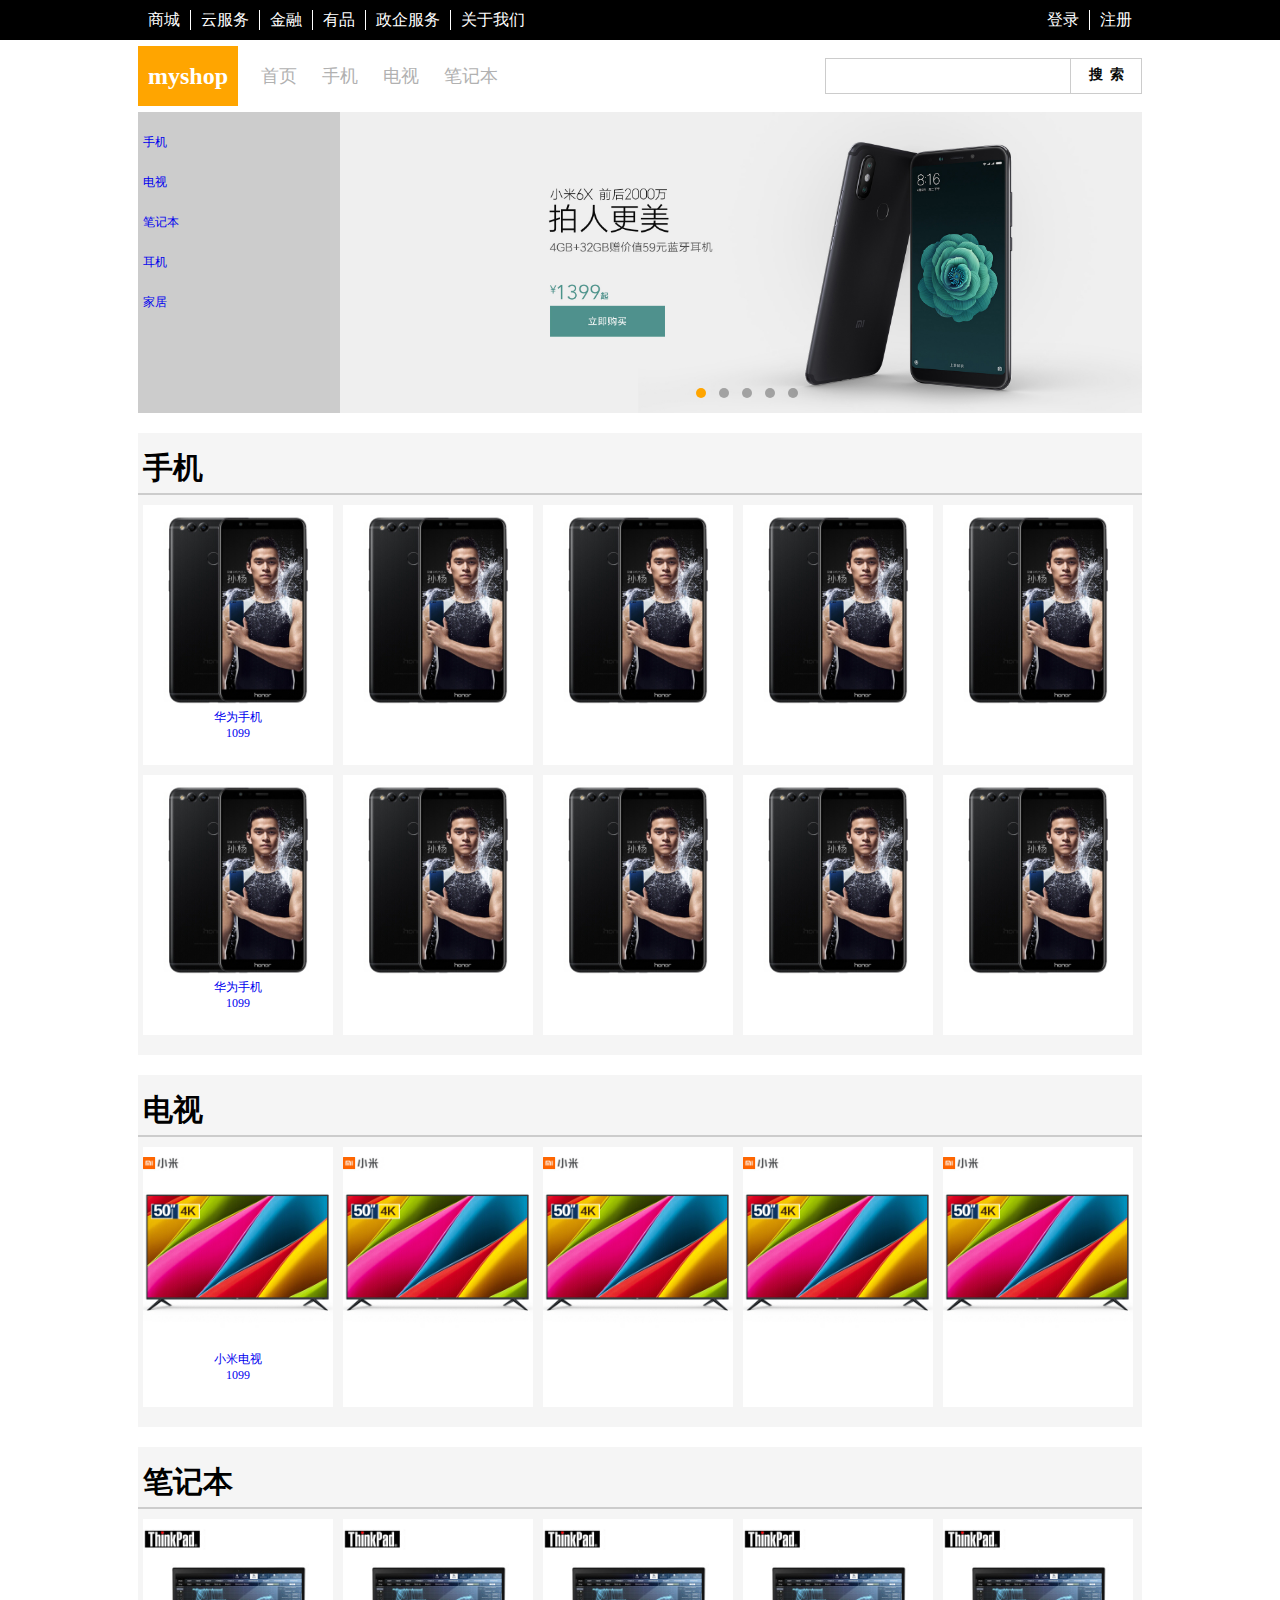
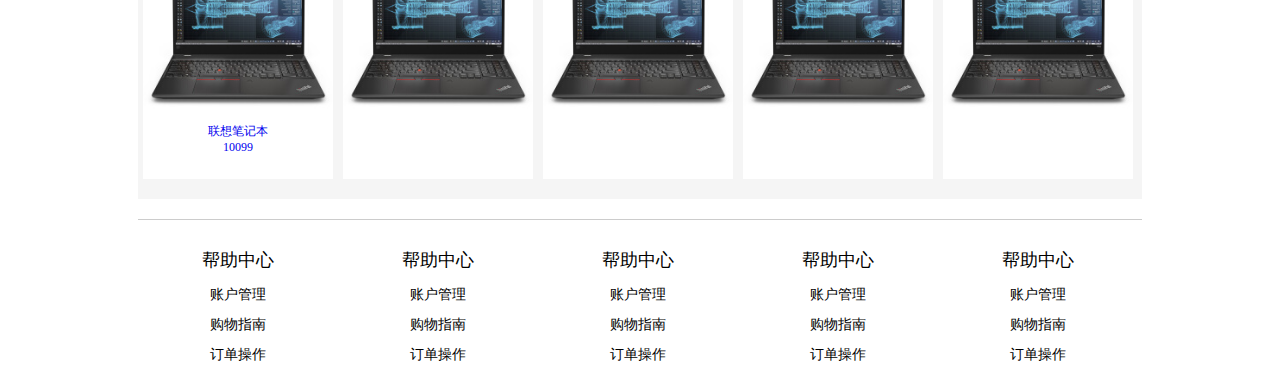
<file: myweb/index.html>
<!DOCTYPE html>
<html>
	<head>
		<meta charset="UTF-8">
		<title></title>
		<link rel="stylesheet" type="text/css" href="css/reset.css"/>
		<link rel="stylesheet" type="text/css" href="css/index.css"/>
		<!--<script src="js/jquery.js" type="text/javascript" charset="utf-8"></script>
		<script src="js/index.js" type="text/javascript" charset="utf-8"></script>-->
	</head>
	<body>
	
		<!----------------头部-------------->
		<div class="header"></div>
		
		<!----------------导航 start-------------->
		<div class="nav main clearfix">
			<div class="nav_left fl">
			<ul class="nav_left_ul">
				<li class="nav_left_ul_li">
					<a href="phone.html" class="nav_left_ul_li_a">手机</a>
					<div class="nav_left_show_msg">
						<ul>
							<li><a href="phone.html"><img src="images/m8-80.png"/><span >小米8</span></a></li>
							<li><a href="phone.html"><img src="images/m8-80.png"/><span >小米8</span></a></li>
							<li><a href="phone.html"><img src="images/m8-80.png"/><span >小米8</span></a></li>
							<li><a href="phone.html"><img src="images/m8-80.png"/><span >小米8</span></a></li>
							<li><a href="phone.html"><img src="images/m8-80.png"/><span >小米8</span></a></li>
						</ul>
						<ul>
							<li><a href="phone.html"><img src="images/m8-80.png"/><span >小米8</span></a></li>
							<li><a href="phone.html"><img src="images/m8-80.png"/><span >小米8</span></a></li>
							<li><a href="phone.html"><img src="images/m8-80.png"/><span >小米8</span></a></li>
							<li><a href="phone.html"><img src="images/m8-80.png"/><span >小米8</span></a></li>
							<li><a href="phone.html"><img src="images/m8-80.png"/><span >小米8</span></a></li>
						</ul>
						<ul>
							<li><a href="phone.html"><img src="images/m8-80.png"/><span >小米8</span></a></li>
							<li><a href="phone.html"><img src="images/m8-80.png"/><span >小米8</span></a></li>
							<li><a href="phone.html"><img src="images/m8-80.png"/><span >小米8</span></a></li>
							<li><a href="phone.html"><img src="images/m8-80.png"/><span >小米8</span></a></li>
							<li><a href="phone.html"><img src="images/m8-80.png"/><span >小米8</span></a></li>
						</ul>
						<ul>
							<li><a href="phone.html"><img src="images/m8-80.png"/><span >小米8</span></a></li>
							<li><a href="phone.html"><img src="images/m8-80.png"/><span >小米8</span></a></li>
							<li><a href="phone.html"><img src="images/m8-80.png"/><span >小米8</span></a></li>
							<li><a href="phone.html"><img src="images/m8-80.png"/><span >小米8</span></a></li>
							<li><a href="phone.html"><img src="images/m8-80.png"/><span >小米8</span></a></li>
						</ul>
					</div>
				</li>
				<li class="nav_left_ul_li">
					<a href="phone.html" class="nav_left_ul_li_a">电视</a>
					<div class="nav_left_show_msg">
						
						<ul>
							<li><a href="phone.html"><img src="images/tv4-75.png"/><span >小米8</span></a></li>
							<li><a href="phone.html"><img src="images/tv4-75.png"/><span >小米8</span></a></li>
							<li><a href="phone.html"><img src="images/tv4-75.png"/><span >小米8</span></a></li>
							<li><a href="phone.html"><img src="images/tv4-75.png"/><span >小米8</span></a></li>
							<li><a href="phone.html"><img src="images/tv4-75.png"/><span >小米8</span></a></li>
						</ul>
						<ul>
							<li><a href="phone.html"><img src="images/tv4-75.png"/><span >小米8</span></a></li>
							<li><a href="phone.html"><img src="images/tv4-75.png"/><span >小米8</span></a></li>
							<li><a href="phone.html"><img src="images/tv4-75.png"/><span >小米8</span></a></li>
							<li><a href="phone.html"><img src="images/tv4-75.png"/><span >小米8</span></a></li>
							<li><a href="phone.html"><img src="images/tv4-75.png"/><span >小米8</span></a></li>
						</ul>
						<ul>
							<li><a href="phone.html"><img src="images/tv4-75.png"/><span >小米8</span></a></li>
							<li><a href="phone.html"><img src="images/tv4-75.png"/><span >小米8</span></a></li>
							<li><a href="phone.html"><img src="images/tv4-75.png"/><span >小米8</span></a></li>
							<li><a href="phone.html"><img src="images/tv4-75.png"/><span >小米8</span></a></li>
							<li><a href="phone.html"><img src="images/tv4-75.png"/><span >小米8</span></a></li>
						</ul>
						<ul>
							<li><a href="phone.html"><img src="images/tv4-75.png"/><span >小米8</span></a></li>
							<li><a href="phone.html"><img src="images/tv4-75.png"/><span >小米8</span></a></li>
							<li><a href="phone.html"><img src="images/tv4-75.png"/><span >小米8</span></a></li>
							<li><a href="phone.html"><img src="images/tv4-75.png"/><span >小米8</span></a></li>
							<li><a href="phone.html"><img src="images/tv4-75.png"/><span >小米8</span></a></li>
						</ul>
					
					</div>
				</li>
				<li class="nav_left_ul_li">
					<a href="phone.html" class="nav_left_ul_li_a">笔记本</a>
					<div class="nav_left_show_msg">
						<ul>
							<li><a href="phone.html"><img src="images/tv4-75.png"/><span >小米8</span></a></li>
							<li><a href="phone.html"><img src="images/tv4-75.png"/><span >小米8</span></a></li>
							<li><a href="phone.html"><img src="images/tv4-75.png"/><span >小米8</span></a></li>
							<li><a href="phone.html"><img src="images/tv4-75.png"/><span >小米8</span></a></li>
							<li><a href="phone.html"><img src="images/tv4-75.png"/><span >小米8</span></a></li>
						</ul>
						<ul>
							<li><a href="phone.html"><img src="images/tv4-75.png"/><span >小米8</span></a></li>
							<li><a href="phone.html"><img src="images/tv4-75.png"/><span >小米8</span></a></li>
							<li><a href="phone.html"><img src="images/tv4-75.png"/><span >小米8</span></a></li>
							<li><a href="phone.html"><img src="images/tv4-75.png"/><span >小米8</span></a></li>
							<li><a href="phone.html"><img src="images/tv4-75.png"/><span >小米8</span></a></li>
						</ul>
						<ul>
							<li><a href="phone.html"><img src="images/tv4-75.png"/><span >小米8</span></a></li>
							<li><a href="phone.html"><img src="images/tv4-75.png"/><span >小米8</span></a></li>
							<li><a href="phone.html"><img src="images/tv4-75.png"/><span >小米8</span></a></li>
							<li><a href="phone.html"><img src="images/tv4-75.png"/><span >小米8</span></a></li>
							<li><a href="phone.html"><img src="images/tv4-75.png"/><span >小米8</span></a></li>
						</ul>
						<ul>
							<li><a href="phone.html"><img src="images/m8-80.png"/><span >小米8</span></a></li>
							<li><a href="phone.html"><img src="images/m8-80.png"/><span >小米8</span></a></li>
							<li><a href="phone.html"><img src="images/m8-80.png"/><span >小米8</span></a></li>
							<li><a href="phone.html"><img src="images/m8-80.png"/><span >小米8</span></a></li>
							<li><a href="phone.html"><img src="images/m8-80.png"/><span >小米8</span></a></li>
						</ul>
					</div>
				</li>
				<li class="nav_left_ul_li">
					<a href="phone.html" class="nav_left_ul_li_a">耳机</a>
					<div class="nav_left_show_msg">
						<ul>
							<li><a href="phone.html"><img src="images/quantie.jpg"/><span >小米8</span></a></li>
							<li><a href="phone.html"><img src="images/quantie.jpg"/><span >小米8</span></a></li>
							<li><a href="phone.html"><img src="images/quantie.jpg"/><span >小米8</span></a></li>
							<li><a href="phone.html"><img src="images/quantie.jpg"/><span >小米8</span></a></li>
							<li><a href="phone.html"><img src="images/quantie.jpg"/><span >小米8</span></a></li>
						</ul>
						<ul>
							<li><a href="phone.html"><img src="images/quantie.jpg"/><span >小米8</span></a></li>
							<li><a href="phone.html"><img src="images/quantie.jpg"/><span >小米8</span></a></li>
							<li><a href="phone.html"><img src="images/quantie.jpg"/><span >小米8</span></a></li>
							<li><a href="phone.html"><img src="images/quantie.jpg"/><span >小米8</span></a></li>
							<li><a href="phone.html"><img src="images/quantie.jpg"/><span >小米8</span></a></li>
						</ul>
						<ul>
							<li><a href="phone.html"><img src="images/quantie.jpg"/><span >小米8</span></a></li>
							<li><a href="phone.html"><img src="images/quantie.jpg"/><span >小米8</span></a></li>
							<li><a href="phone.html"><img src="images/quantie.jpg"/><span >小米8</span></a></li>
							<li><a href="phone.html"><img src="images/quantie.jpg"/><span >小米8</span></a></li>
							<li><a href="phone.html"><img src="images/quantie.jpg"/><span >小米8</span></a></li>
						</ul>
						<ul>
							<li><a href="phone.html"><img src="images/quantie.jpg"/><span >小米8</span></a></li>
							<li><a href="phone.html"><img src="images/quantie.jpg"/><span >小米8</span></a></li>
							<li><a href="phone.html"><img src="images/quantie.jpg"/><span >小米8</span></a></li>
							<li><a href="phone.html"><img src="images/quantie.jpg"/><span >小米8</span></a></li>
							<li><a href="phone.html"><img src="images/quantie.jpg"/><span >小米8</span></a></li>
						</ul>
					</div>
				</li>
				<li class="nav_left_ul_li">
					<a href="phone.html" class="nav_left_ul_li_a">家居</a>
					<div class="nav_left_show_msg">
						<ul>
							<li><a href="phone.html"><img src="images/quantie.jpg"/><span >小米8</span></a></li>
							<li><a href="phone.html"><img src="images/quantie.jpg"/><span >小米8</span></a></li>
							<li><a href="phone.html"><img src="images/quantie.jpg"/><span >小米8</span></a></li>
							<li><a href="phone.html"><img src="images/quantie.jpg"/><span >小米8</span></a></li>
							<li><a href="phone.html"><img src="images/m8-80.png"/><span >小米8</span></a></li>
						</ul>
						<ul>
							<li><a href="phone.html"><img src="images/m8-80.png"/><span >小米8</span></a></li>
							<li><a href="phone.html"><img src="images/m8-80.png"/><span >小米8</span></a></li>
							<li><a href="phone.html"><img src="images/m8-80.png"/><span >小米8</span></a></li>
							<li><a href="phone.html"><img src="images/m8-80.png"/><span >小米8</span></a></li>
							<li><a href="phone.html"><img src="images/m8-80.png"/><span >小米8</span></a></li>
						</ul>
						<ul>
							<li><a href="phone.html"><img src="images/m8-80.png"/><span >小米8</span></a></li>
							<li><a href="phone.html"><img src="images/m8-80.png"/><span >小米8</span></a></li>
							<li><a href="phone.html"><img src="images/m8-80.png"/><span >小米8</span></a></li>
							<li><a href="phone.html"><img src="images/m8-80.png"/><span >小米8</span></a></li>
							<li><a href="phone.html"><img src="images/m8-80.png"/><span >小米8</span></a></li>
						</ul>
						<ul>
							<li><a href="phone.html"><img src="images/m8-80.png"/><span >小米8</span></a></li>
							<li><a href="phone.html"><img src="images/m8-80.png"/><span >小米8</span></a></li>
							<li><a href="phone.html"><img src="images/m8-80.png"/><span >小米8</span></a></li>
							<li><a href="phone.html"><img src="images/m8-80.png"/><span >小米8</span></a></li>
							<li><a href="phone.html"><img src="images/m8-80.png"/><span >小米8</span></a></li>
						</ul>
					</div>
				</li>
			</ul>
		</div>
		<div class="nav_right fr clearfix">
			<ul class="nav_right_ul">
				<li>
					<a href=""><img src="images/lunbo1.jpg"/></a>
				</li>
				<li>
					<a href=""><img src="images/lunbotu2.jpg"/></a>
				</li>
				<li>
					<a href=""><img src="images/lunbotu3.jpg"/></a>
				</li>
				<li>
					<a href=""><img src="images/lunbotu4.jpg"/></a>
				</li>
				<li>
					<a href=""><img src="images/lunbotu5.jpg"/></a>
				</li>
			</ul>
			<!--左边焦点-->
			<span class="nav_right_leftBtn"></span>
			<!--右边焦点-->
			<span class="nav_right_righBtn"></span>
			
			<!--底部小圆点-->
			<div class="nav_right_circle">
				<i class="current"></i>
				<i></i>
				<i></i>
				<i></i>
				<i></i>
			</div>
		</div>
	</div>
	
	<!--手机模块-->
	<div class="goods main clearfix">
		<h3>手机</h3>
		<ul>
			<li>
				<a href="phone.html">
					<img src="images/sj.jpg"/>
					<p>华为手机</p>
					<span>1099</span>
				</a>
				
			</li>
			<li><a href="phone.html"><img src="images/sj.jpg"/></a></li>
			<li><a href="phone.html"><img src="images/sj.jpg"/></a></li>
			<li><a href="phone.html"><img src="images/sj.jpg"/></a></li>
			<li><a href="phone.html"><img src="images/sj.jpg"/></a></li>
			<li>
				<a href="phone.html">
					<img src="images/sj.jpg"/>
					<p>华为手机</p>
					<span>1099</span>
				</a>
				
			</li>
			<li><a href="phone.html"><img src="images/sj.jpg"/></a></li>
			<li><a href="phone.html"><img src="images/sj.jpg"/></a></li>
			<li><a href="phone.html"><img src="images/sj.jpg"/></a></li>
			<li><a href="phone.html"><img src="images/sj.jpg"/></a></li>
		</ul>
	</div>
	
	
	<div class="goods main clearfix">
		<h3>电视</h3>
		<ul>
			<li>
				<a href="tv.html">
					<img src="images/ds1.jpg"/>
					<p>小米电视</p>
					<span>1099</span>
				</a>
				
			</li>
			<li><a href="tv.html.html"><img src="images/ds1.jpg"/></a></li>
			<li><a href="tv.html.html"><img src="images/ds1.jpg"/></a></li>
			<li><a href="tv.html.html"><img src="images/ds1.jpg"/></a></li>
			<li><a href="tv.html.html"><img src="images/ds1.jpg"/></a></li>
		</ul>
	</div>
	
	<div class="goods main clearfix">
		<h3>笔记本</h3>
		<ul>
			<li>
				<a href="notebook.html">
					<img src="images/bjb2.jpg"/>
					<p>联想笔记本</p>
					<span>10099</span>
				</a>
				
			</li>
			<li><a href="notebook.html"><img src="images/bjb2.jpg"/></a></li>
			<li><a href="notebook.html"><img src="images/bjb2.jpg"/></a></li>
			<li><a href="notebook.html"><img src="images/bjb2.jpg"/></a></li>
			<li><a href="notebook.html"><img src="images/bjb2.jpg"/></a></li>
		</ul>
	</div>

		<!----------底部  start------------->
		<div class="footer"></div>
		<!----------底部  end------------->
		<script src="js/require.js" data-main="js/main" type="text/javascript" charset="utf-8"></script>
		<script type="text/javascript">
			require(['index'],function(index){
				index.init();
			})
		</script>
	</body>
</html>
</file>
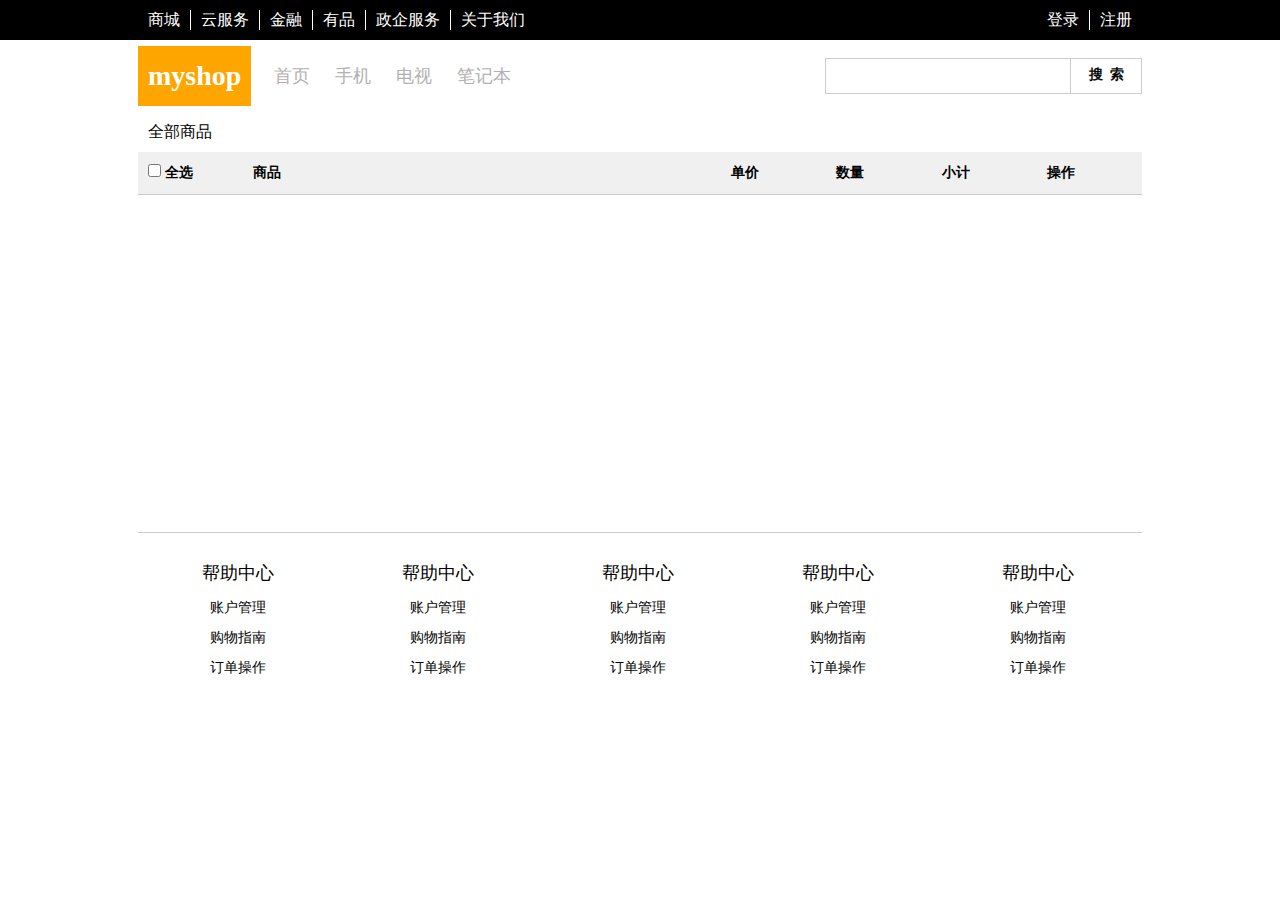
<file: myweb/cart.html>
<!DOCTYPE html>
<html>
	<head>
		<meta charset="UTF-8">
		<title></title>
		<link rel="stylesheet" type="text/css" href="css/reset.css"/>
		<link rel="stylesheet" type="text/css" href="css/cart.css"/>
		<!--<script src="js/jquery.js" type="text/javascript" charset="utf-8"></script>
		<script src="js/cart.js" type="text/javascript" charset="utf-8"></script>-->
	</head>
	<body>
		<!-----------头部  start------------->
		<div class="header"></div>
		<!-----------头部  end------------->
		
		
		<div class="main min_heiht">
			<table  class="cartTable">
				<caption>全部商品</caption>
				<thead>
					<tr>
						<th><input type="checkbox" /> 全选</th>
						<th>商品</th>
						<th>单价</th>
						<th>数量</th>
						<th>小计</th>
						<th>操作</th>
					</tr>
				</thead>
				<tbody id="tbody">
					
				</tbody>
			</table>
		</div>
		
		
		<!-----------底部  start------------->
		<div class="footer"></div>
		<!-----------底部  end------------->
		<script src="js/require.js" data-main = "js/main" type="text/javascript" charset="utf-8"></script>
		<script type="text/javascript">
			require(["cart"],function(cart){
				cart.init();
			})
		</script>
	</body>
</html>
</file>
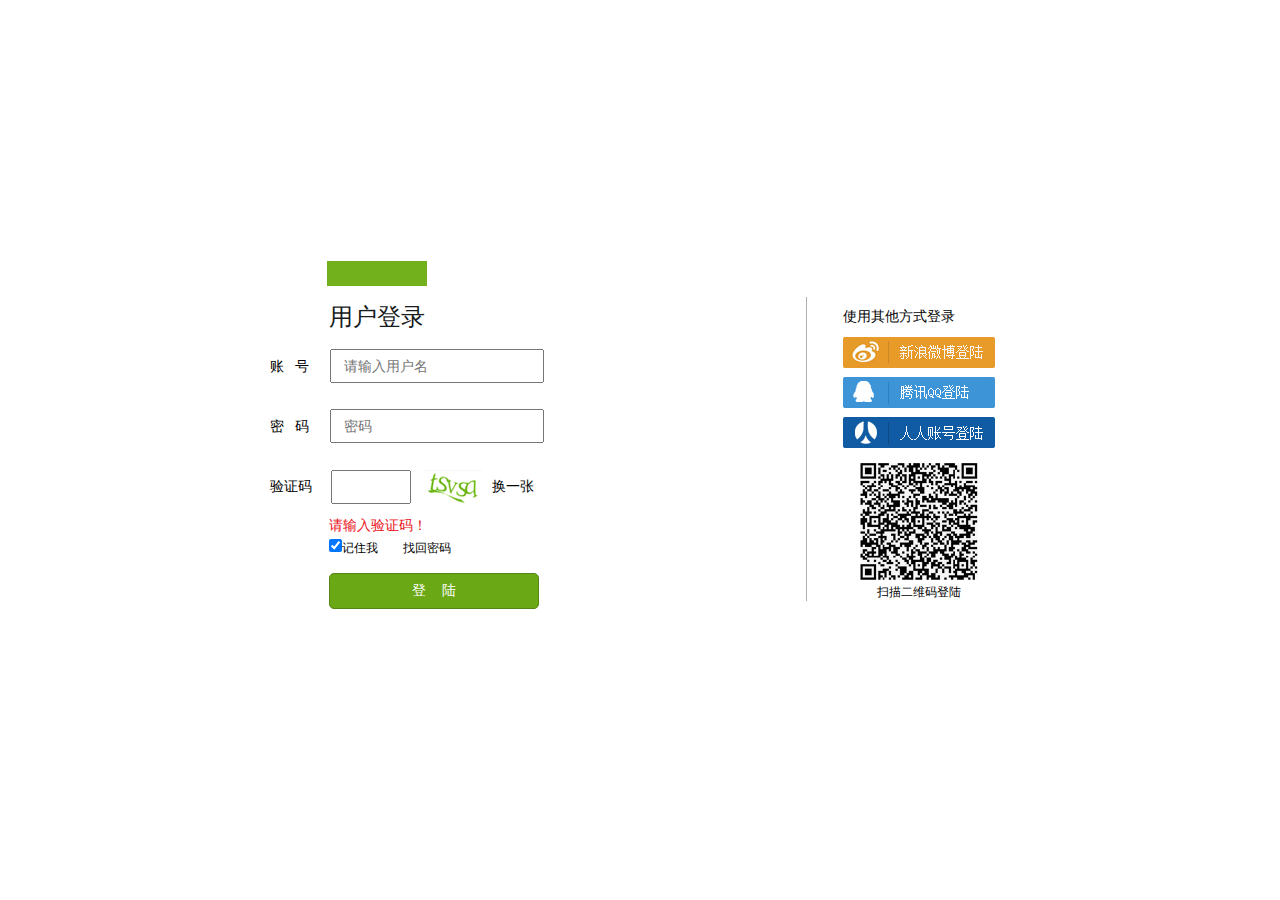
<file: myweb/login.html>
<!DOCTYPE html>
<html>
	<head>
		<meta charset="UTF-8">
		<title>欢迎登录</title>
		<link rel="stylesheet" type="text/css" href="css/reset.css"/>
		<link rel="stylesheet" type="text/css" href="css/login.css"/>
		<!--<script src="js/jquery.js" type="text/javascript" charset="utf-8"></script>
		<script src="js/login.js" type="text/javascript" charset="utf-8"></script>-->
	</head>
	<body>
	<div class="login">
		<div class="green"></div>
		<form action="" method="post" class="fl">
			<h2>用户登录</h2>
			<p><label>账   号 <input type="text"  placeholder="请输入用户名" class="int" id="username"/></label></p>
			<p><label>密   码 <input type="password" placeholder="密码" class="int" id="password"/></label></p>
			<p><label>验证码 <input type="text"  class="identifying"/></label><img src="images/yz_03.jpg"/>换一张</p>
			<p class="form-p4">请输入验证码！</p>
			<p class="form-p5"> 
				<label><input type="checkbox" value="" checked="checked"/>记住我</label><a href="#">找回密码</a>
			</p>
			<input type="submit" value="登    陆" class="form-sub"/>
		</form>
		<ul class="fl">
			<li class="height40">使用其他方式登录</li>
			<li class="height40"><a href="#"><img src="images/login_03.jpg"b/></a></li>
			<li class="height40"><a href="#"><img src="images/login_06.jpg"b/></a></li>
			<li class="height40"><a href="#"><img src="images/login_08.jpg"b/></a></li>
			<li class="ul-lastli"><a href="#"><img src="images/login_11.jpg"b/></a><p>扫描二维码登陆</p></li>
		</ul>
	</div>
	<script type="text/javascript" src="js/require.js" data-main="js/main"></script>
	<script type="text/javascript">
		require(['login'], function(login){
			login.init();
		})
	</script>
	</body>
</html>
</file>
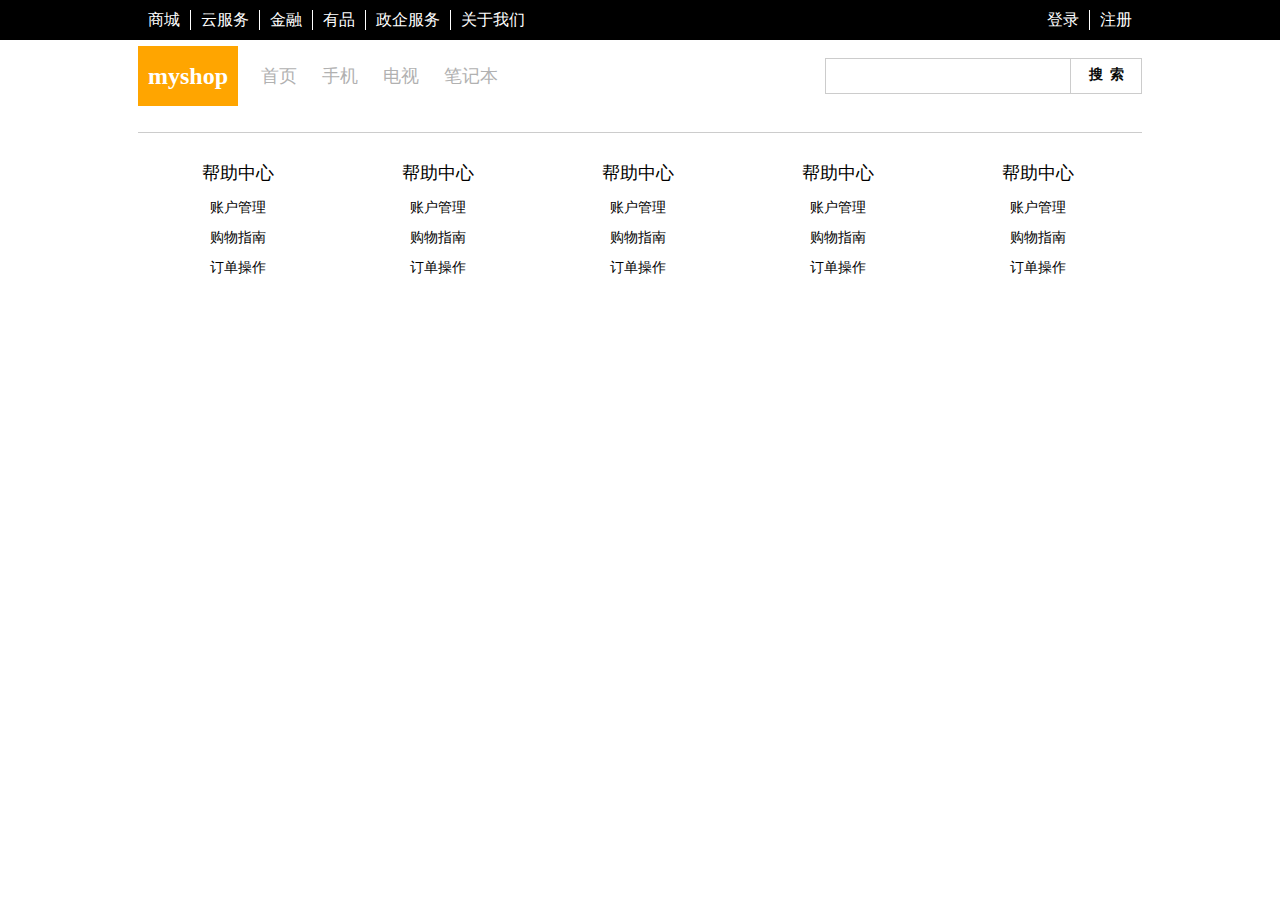
<file: myweb/public.html>
<!DOCTYPE html>
<html>

	<head>
		<meta charset="UTF-8">
		<title></title>
		<link rel="stylesheet" type="text/css" href="css/reset.css" />
		<!--<script src="js/jquery.js" type="text/javascript" charset="utf-8"></script>
		<script src="js/public.js" type="text/javascript" charset="utf-8"></script>-->
	</head>

	<body>
		<div id="head">
			<div class="head clearfix">
				<div class="main">
					<ul>
						<li>商城</li>
						<li>云服务</li>
						<li>金融</li>
						<li>有品</li>
						<li>政企服务</li>
						<li class="noborder">关于我们</li>
					</ul>
					<ul class="fr" id="head_ul">
						<li><a href="login.html">登录</a></li>
						<li class="noborder"><a href="register.html">注册</a></li>
					</ul>
				</div>
			</div>

			<div class="main top">
				<a href="index.html" ><h1 class="logo">myshop</h1></a>
				<ul class="top_ul">
					<li><a href="index.html">首页</a></li>
					<li>
						<a href="#">手机</a>
						<div class="select_msg">
							<div><img src="images/hotsj.png" /></div>
							<div><img src="images/hotsj.png" /></div>
							<div><img src="images/hotsj.png" /></div>
							<div><img src="images/hotsj.png" /></div>
							<div><img src="images/hotsj.png" /></div>
						</div>
					</li>
					<li>
						<a href="#">电视</a>
						<div class="select_msg">
							<div><img src="images/dianshi1.png" /></div>
							<div><img src="images/dianshi1.png" /></div>
							<div><img src="images/dianshi1.png" /></div>
							<div><img src="images/dianshi1.png" /></div>
							<div><img src="images/dianshi1.png" /></div>
						</div>
					</li>
					<li>
						<a href="#">笔记本</a>
						<div class="select_msg">
							<div><img src="images/bjb.png" /></div>
							<div><img src="images/bjb.png" /></div>
							<div><img src="images/bjb.png" /></div>
							<div><img src="images/bjb.png" /></div>
							<div><img src="images/bjb.png" /></div>
						</div>
					</li>
				</ul>
				<form action="" method="post" class="fr search">
					<input type="text" value="" class="search-int" />
					<input type="submit" value="搜  索" class="search-sub" />
				</form>
			</div>
		</div>
		
		

		<!--foot 开始-->
		<div class="foot main clearfix" id="foot">
			<dl>
				<dt>帮助中心</dt>
				<dd>账户管理</dd>
				<dd>购物指南</dd>
				<dd>订单操作</dd>
			</dl>
			<dl>
				<dt>帮助中心</dt>
				<dd>账户管理</dd>
				<dd>购物指南</dd>
				<dd>订单操作</dd>
			</dl>
			<dl>
				<dt>帮助中心</dt>
				<dd>账户管理</dd>
				<dd>购物指南</dd>
				<dd>订单操作</dd>
			</dl>
			<dl>
				<dt>帮助中心</dt>
				<dd>账户管理</dd>
				<dd>购物指南</dd>
				<dd>订单操作</dd>
			</dl>
			<dl>
				<dt>帮助中心</dt>
				<dd>账户管理</dd>
				<dd>购物指南</dd>
				<dd>订单操作</dd>
			</dl>
		</div>
	<script src="js/require.js" data-main="js/main"   type="text/javascript" charset="utf-8"></script>
	<script type="text/javascript">
		require(["public"],function(mypublic){
			mypublic.init();
		})
	</script>
	</body>

</html>
</file>
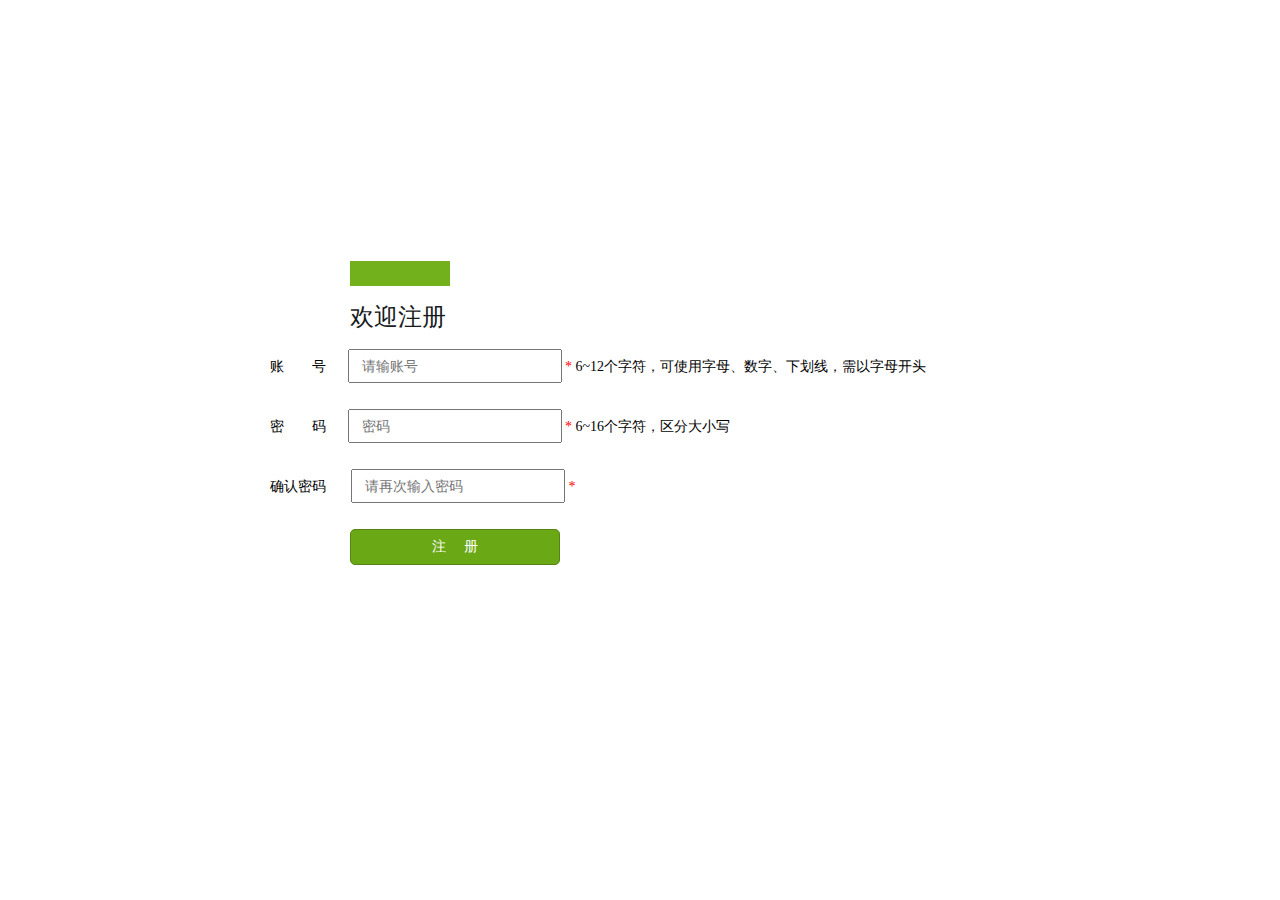
<file: myweb/register.html>
<!DOCTYPE html>
<html>
	<head>
		<meta charset="UTF-8">
		<title></title>
		<link rel="stylesheet" type="text/css" href="css/reset.css"/>
		<link rel="stylesheet" type="text/css" href="css/login.css"/>
		<style type="text/css">
		</style>
		<!--<script src="js/jquery.js" type="text/javascript" charset="utf-8"></script>
		<script src="js/register.js" type="text/javascript" charset="utf-8"></script>-->
	</head>
	<body>
		<div class="login">
		<div class="green marginLeft110"></div>
		<form action="" method="post" class="register" >
			<h2 class="marginLeft80">欢迎注册</h2>
			<p>
				<label>账        号 <input type="text"  placeholder="请输账号" class="int" required="required" /></label>
				<i>*</i>
				<span>6~12个字符，可使用字母、数字、下划线，需以字母开头</span>
			</p>
			<p>
				<label>密        码 <input type="password" placeholder="密码" class="int" required="required"/></label>
				<i>*</i>
				<span>6~16个字符，区分大小写</span>
			</p>
			<p>
				<label>确认密码  <input type="password" placeholder="请再次输入密码" class="int" required="required"/></label>
				<i>*</i>
			
			</p>
		
			
			<input type="submit" value="注	册" class="form-sub marginLeft80"/>
		</form>
	</div>
	
	<script src="js/require.js" data-main="js/main" type="text/javascript" charset="utf-8"></script>
	<script type="text/javascript">
		require(['register'],function(resigter){
			resigter.init();
		})
	</script>
	</body>
</html>
</file>
<file: myweb/css/index.css>
.nav{position: relative;}
.nav_left{
	width: 202px;
	height: 301px;
	background: #ccc;
}
.nav_left_ul{
	padding-top:10px ;
}
.nav_left_ul_li:hover .nav_left_show_msg{display: block;}
.nav_left_ul_li:hover {
	background: orange;
}
.nav_left_ul_li_a{height: 40px;line-height: 40px;display: block;padding-left: 5px;}
.nav_left_show_msg{
	border: 1px solid #ccc;
	height: 299px;
	position: absolute;
	top:0;
	left:202px ;
	z-index: 99;
	background: #fff;
	display: none;
}
.nav_left_show_msg ul{
	width: 200px;
	text-align: center;
	float: left;
}
.nav_left_show_msg li{
	height: 60px;
}
.nav_left_show_msg img {
	/*padding-top: 5px;*/
	width: 50px;
	vertical-align: middle;
}
.nav_left_show_msg span{
	display: inline-block;
	vertical-align: middle;
}

.nav_right{
	width: 802px;
	height: 300px;
	position: relative;
	
}
.nav_right_ul li{
	position: absolute;
	height: 100%;
	top: 0;
	left: 0;
	display: none;
}
.nav_right_ul li:first-child{
	display: block;
}
.nav_right_ul img{
	width: 802px;
}

.nav_right span{
	display: none;
	width: 30px;
	height: 40px;
	background-size: cover;
	position: absolute;
	top:50%;
	margin-top:-20px ;
	opacity:0.3 ;
}
.nav_right_leftBtn{
	background: url(../images/ms_04.jpg) no-repeat ;
	left:10px;
}
.nav_right_righBtn{
	background: url(../images/ms_06.jpg) no-repeat ;
	right: 10px;
}
.nav_right_circle {
	position: absolute;
	bottom: 10px;
	left: 50%;
	margin-left: -50px;
	
	
}
.nav_right_circle i{
	font-style:normal ;
	display: inline-block;
	width:10px;
	height: 10px;
	background: rgba(0,0,0,0.3);
	border-radius: 50% 50%;
	cursor:pointer;
	margin: 0 5px;
}
i.current{
	background: orange;
}

.goods{
	padding: 10px 0;
	overflow: hidden;
	background: #f5f5f5;
	margin-top: 20px;
}
.goods h3{
	height: 40px;
	font-size:30px ;
	line-height: 40px;
	padding: 5px;
	border-bottom: 2px solid #ccc;
	margin-bottom: 10px;
}
.goods ul{
	width:1014px;
}
.goods li{
	float: left;
	width: 190px;
	height: 250px;
	text-align: center;
	margin:0 5px 10px;
	padding-top: 10px;
	background: #fff;
}
.goods li img{
	width: 100%;
}
</file>
<file: myweb/css/cart.css>
.main{width:1004px;margin: 0 auto;}
body{background: #fff;font-size: 14px;}
img{border:0;}
a{
	cursor:pointer;
	color:#000;
}
.cartTable{
	border: none;
	border-spacing: 0;
	border-collapse: collapse;
}
.cartTable td,.cartTable th{
	width: 100px;
	height: 40px;
	line-height: 40px;
	text-align: left;
	padding-left: 10px;
	border-bottom:1px solid #ccc ;
}
.cartTable th{
	background: #F0F0F0;
}

.cartTable tr td:nth-child(2),.cartTable th:nth-child(2){
	width: 500px;
}
.cartTable caption{
	padding-left: 10px;
	text-align: left;
	height: 40px;
	line-height: 40px;
	font-size: 16px;
}

.min_heiht{
	min-height: 400px;
}
</file>
<file: myweb/css/login.css>
.login{width:800px;height:378px;position: fixed;top:0;left:0;bottom: 0;right: 0;margin: auto;background: #fff;}
.login form{padding-right: 36px;width;306px;margin-left: 30px;width:500px}
.login form h2{height:40px;line-height: 40px;font-size: 24px;color: #181b1d;margin-left: 59px;font-weight: normal;}
.login form p{height:60px;line-height: 60px;font-size: 14px;}
.login form p label{white-space: pre-wrap;}
.login form .int{width: 198px;height: 30px;font-size: 14px;padding-left: 12px;margin-left: 18px;}
.login .identifying{width:76px;height: 30px;margin-left: 15px;}
.login form img{vertical-align: middle;margin: 0 10px 0 12px;}
.login .form-p4{height:18px;line-height: 18px;margin-left: 59px;color:#eb0f18;}
.login .form-p5{height:26px;line-height: 26px;font-size: 12px;margin-left: 59px;vertical-align: middle;color: #000;}
.login .form-p5 a{margin-left: 25px;color: #000000;}
.login .form-sub{width:210px;height: 36px;background: #6aa816;margin:12px 0 0 59px;border: 1px solid #568515;border-radius: 5px;cursor: pointer;color:#fff;font-size: 14px;}
.login ul{border-left:1px solid #b1b1b1 ;padding-left: 36px;}
.green{width:100px;height: 25px;background: #72b11c;margin: 0 0 11px 87px;}
.height40{height:40px;line-height: 40px;font-size: 14px;}
.ul-lastli{text-align: center;padding-top:6px ;}

.login form.register{
	width:700px;
}
i{
	font-style: normal;
	color: red;
}
.login .marginLeft110{
	margin-left: 110px;
}
.login .marginLeft80{
	margin-left: 80px;
}
</file>
